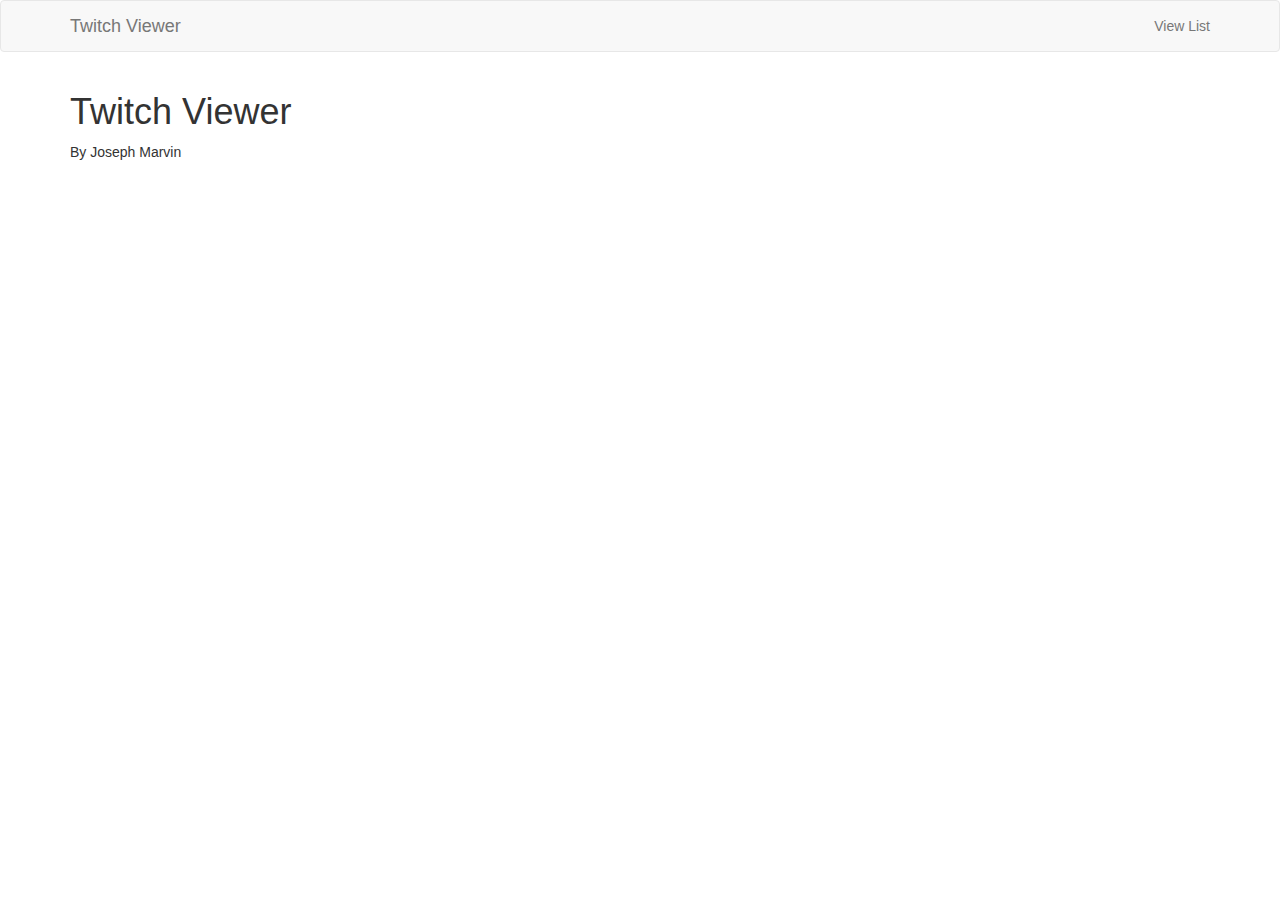
<file: index.html>
<!DOCTYPE html>
<html lang="en">
	<head>
		<meta charset="utf-8" />
		<title>Twitch Viewer</title>

		<!-- CSS -->
		<link rel="stylesheet" href="css/lib/bootstrap.min.css" />
		<link rel="stylesheet" href="css/main.css" />

		<!-- JavaScript Libraries -->
		<script type="text/javascript" src="js/lib/angular.min.js"></script>
		<script type="text/javascript" src="js/lib/angular-route.min.js"></script>
	</head>

	<body ng-app="twitchApp" controller="MainController">
		<nav class="navbar navbar-default">
			<div class="container">
				<div class="navbar-header">
					<a class="navbar-brand" href="#/!">Twitch Viewer</a>
				</div>
				<div id="navbar">
					<ul class="nav navbar-nav navbar-right">
						<li><a class="nav-btn" href="#!viewList">View List</a></li>
					</ul>
				</div>
			</div>
		</nav>

		<div ng-view></div>
	</body>

	<!-- JavaScript -->

	<!-- Modules -->
	<script type="text/javascript" src="js/app.js"></script>

	<!-- Controllers -->
	<script type="text/javascript" src="js/controllers/MainController.js"></script>
	<script type="text/javascript" src="js/controllers/ViewListController.js"></script>

	<!-- Services -->
	<script type="text/javascript" src="js/services/GetTwitchInfo.js"></script>

	<!-- Directives -->

</html>
</file>
<file: css/main.css>
#view-list {
	border: 1px solid black;
	width: 100%;
}

#view-list caption {
	text-align: center;
}

#view-list tr td:first-child {
	border-top: 1px solid black;
	border-right: none;
}

#view-list tr td {
	border-right: none;
}

#view-list td {
	padding: 10px 10px;
	border-right: 1px solid black;
	border-bottom: 1px solid black;
}

.logo {
	height: 75px;
}

#view-list p {
	padding-top: 12px;
}

.remove-icon {
	height: 20px;
}

.remove-icon:hover {
	cursor: pointer;
}
</file>
